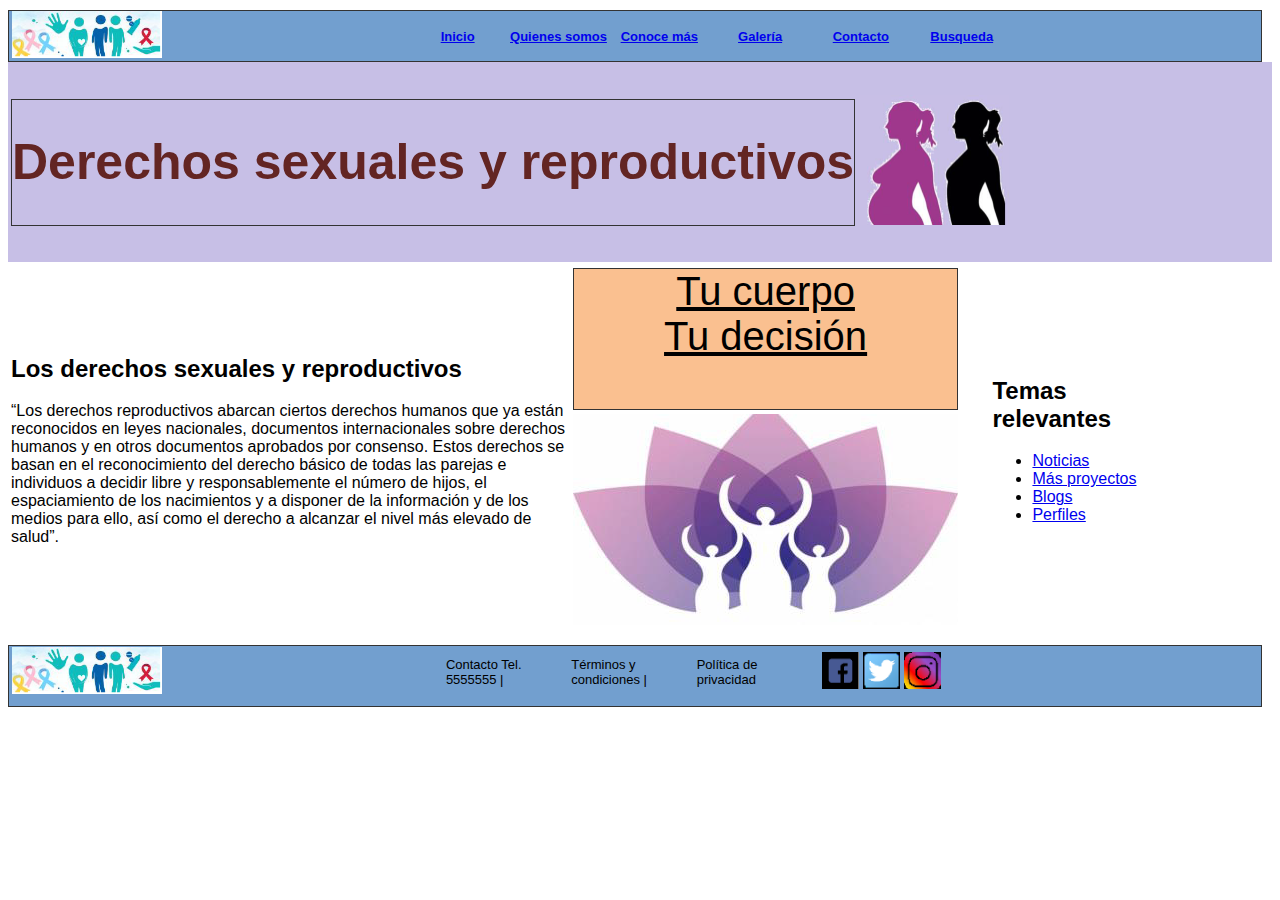
<file: index.html>
<!DOCTYPE html>
<html lang="en" dir="ltr">
  <head>
    <meta charset="utf-8">
    <title>Mi página Web</title>
    <link rel="stylesheet" href="css/estilo.css" type="text/css" />
  </head>
  <body>
    <font face="Arial, Helvetica, sans-serif">
      <div name="menuCont" class="menuCont">
        <div name="menu" class="menu">
          <table>
            <tr>
              <th width="40%" align="left"><img src="img/logo.png" alt="No esta" width="150px" height="47px">
              <th width="10%"><a href="#">Inicio</a></th>
              <th width="10%"><a href="#">Quienes somos</a></th>
              <th width="10%"><a href="#">Conoce más</a></th>
              <th width="10%"><a href="#">Galería</a></th>
              <th width="10%"><a href="#">Contacto</a></th>
              <th width="10%"><a href="#">Busqueda</a></th>
            </tr>
          </table>
        </div>
      </div>
      <div class="titulofondo">
        <div name="titulo" class="titulo" >
            <table>
              <tr>
                <td> <div class="tituloO">
                    <h1>Derechos sexuales y reproductivos</h1>
                  </div>
                </td>
                <td><img src="img/mujeres.png" alt="No esta" width="150px" height="130px"></td>
              </tr>
            </table>
        </div>
      </div>
        <div class="" width="70%">
          <table>
            <tr>
              <td width="40%">
                <h2>Los derechos sexuales y reproductivos</h2>
                <p>“Los derechos reproductivos abarcan ciertos derechos humanos que ya están reconocidos
                en leyes nacionales, documentos internacionales sobre derechos humanos y en otros
                documentos aprobados por consenso. Estos derechos se basan en el reconocimiento del derecho básico
                de todas las parejas e individuos a decidir libre y responsablemente el número de hijos,
                el espaciamiento de los nacimientos y a disponer de la información y de los medios para ello,
                así como el derecho a alcanzar el nivel más elevado de salud”.</p>
              </td>
              <td width="20%">
                <table >
                  <tr>
                    <td> <div class="textocentro">
                      <center>
                      <u>Tu cuerpo<br>Tu decisión</u>
                      </center>
                    </div></td>
                  </tr>
                  <tr>
                    <td><img src="img/flor.png" alt="No esta" ></td>
                  </tr>
                </table>
              </td>
              <td width="20%">
                <h2>Temas <br> relevantes</h2>
                <ul>
                  <li><a href="#">Noticias</a></li>
                  <li><a href="#">Más proyectos</a></li>
                  <li><a href="#">Blogs</a></li>
                  <li><a href="#">Perfiles</a></li>
                </ul>
              </td>
            </tr>
          </table>
        </div>
        <div  class="piefondo">
          <div name="pie" class="pie">
            <table width="100%">
              <tr>
                <td width="35%"><img src="img/logo.png" alt="No esta" width="150px" height="47px"></td>
                <td width="10%">Contacto Tel. 5555555 |</td>
                <td width="10%">Términos y condiciones |</td>
                <td width="10%">Política de privacidad </td>
                <td width="3%"><img src="img/face.png" width="37px" height="37px"></td>
                <td width="3%"><img src="img/twiter.png" width="37px" height="37px"></td>
                <td width="3%"><img src="img/instagram.png" width="37px" height="37px"></td>
                <td></td>
              </tr>
            </table>
          </div>
        </div>
  </font>
  </body>
</html>
</file>
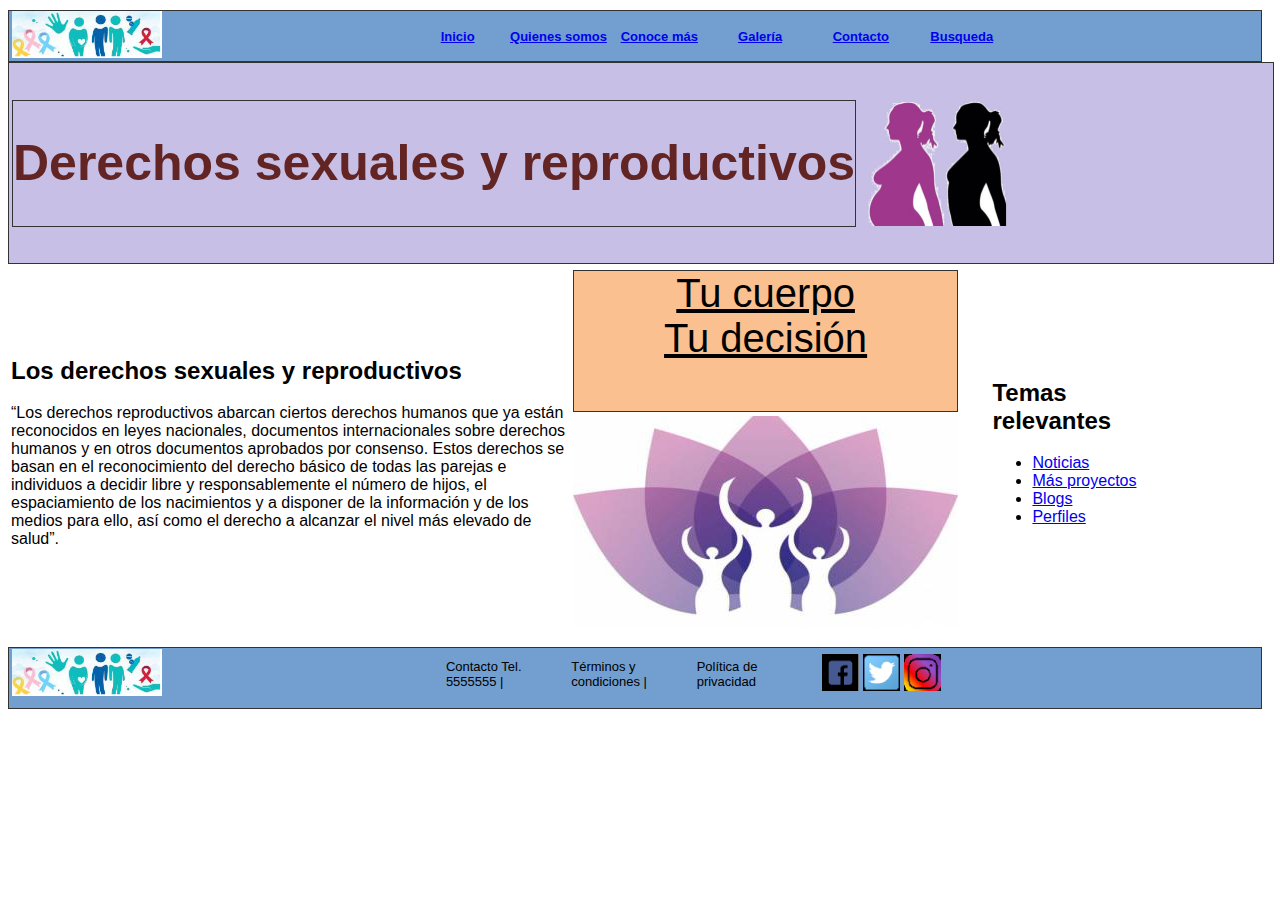
<file: index2.html>
<!DOCTYPE html>
<html lang="en" dir="ltr">
  <head>
    <meta charset="utf-8">
    <title>Mi página Web</title>
  </head>
  <body>
    <font face="Arial, Helvetica, sans-serif">
      <div name="menuCont" style="height: 50px;  position: relative; background-color:#729fcf;border:1px solid #333333; font-size:13px;margin:10px 10px auto 0;" class="">
        <div name="menu" style="margin: 0;position: absolute; top: 50%; -ms-transform: translateY(-50%);transform: translateY(-50%);">
          <table>
            <tr>
              <th width="40%" align="left"><img src="img/logo.png" alt="No esta" width="150px" height="47px">
              <th width="10%"><a href="#">Inicio</a></th>
              <th width="10%"><a href="#">Quienes somos</a></th>
              <th width="10%"><a href="#">Conoce más</a></th>
              <th width="10%"><a href="#">Galería</a></th>
              <th width="10%"><a href="#">Contacto</a></th>
              <th width="10%"><a href="#">Busqueda</a></th>
            </tr>
          </table>
        </div>
      </div>
      <div style="background-color:#c7bfe6;display: table;position: relative;  top: 0;  left: 0;  height: 100%;  width: 100%;border:1px solid #333333">
        <div name="titulo" style="color:#632523;height: 200px;display: table-cell;  vertical-align: middle;" >
            <table>
              <tr>
                <td> <div style="border:1px solid #333333; font-size:25px" class="">
                    <h1>Derechos sexuales y reproductivos</h1>
                  </div>
                </td>
                <td><img src="img/mujeres.png" alt="No esta" width="150px" height="130px"></td>
              </tr>
            </table>
        </div>
      </div>
        <div class="" width="70%">
          <table>
            <tr>
              <td width="40%">
                <h2>Los derechos sexuales y reproductivos</h2>
                <p>“Los derechos reproductivos abarcan ciertos derechos humanos que ya están reconocidos
                en leyes nacionales, documentos internacionales sobre derechos humanos y en otros
                documentos aprobados por consenso. Estos derechos se basan en el reconocimiento del derecho básico
                de todas las parejas e individuos a decidir libre y responsablemente el número de hijos,
                el espaciamiento de los nacimientos y a disponer de la información y de los medios para ello,
                así como el derecho a alcanzar el nivel más elevado de salud”.</p>
              </td>
              <td width="20%">
                <table >
                  <tr>
                    <td> <div style="background-color:#fac090; height:140px;border:1px solid #333333; font-size:40px;" class="">
                      <center>
                      <u>Tu cuerpo<br>Tu decisión</u>
                      </center>
                    </div></td>
                  </tr>
                  <tr>
                    <td><img src="img/flor.png" alt="No esta" ></td>
                  </tr>
                </table>
              </td>
              <td width="20%">
                <h2>Temas <br> relevantes</h2>
                <ul>
                  <li><a href="#">Noticias</a></li>
                  <li><a href="#">Más proyectos</a></li>
                  <li><a href="#">Blogs</a></li>
                  <li><a href="#">Perfiles</a></li>
                </ul>
              </td>
            </tr>
          </table>
        </div>
        <div style="height: 60px;  position: relative; background-color:#729fcf;border:1px solid #333333; font-size:13px;margin:10px 10px auto 0;" class="">
          <div name="pie" style="margin: 0;position: absolute; top: 90%; -ms-transform: translateY(-100%);transform: translateY(-100%);">
            <table width="100%">
              <tr>
                <td width="35%"><img src="img/logo.png" alt="No esta" width="150px" height="47px"></td>
                <td width="10%">Contacto Tel. 5555555 |</td>
                <td width="10%">Términos y condiciones |</td>
                <td width="10%">Política de privacidad </td>
                <td width="3%"><img src="img/face.png" width="37px" height="37px"></td>
                <td width="3%"><img src="img/twiter.png" width="37px" height="37px"></td>
                <td width="3%"><img src="img/instagram.png" width="37px" height="37px"></td>
                <td></td>
              </tr>
            </table>
          </div>
        </div>
  </font>
  </body>
</html>
</file>
<file: css/estilo.css>
.menuCont {
height: 50px;  position: relative;
background-color:#729fcf;
border:1px solid #333333;
font-size:13px;margin:10px 10px auto 0;
}
.menu{
  margin: 0;position: absolute; top: 50%;
  -ms-transform: translateY(-50%);
  transform: translateY(-50%);
}
.titulofondo{
  background-color:#c7bfe6;display: table;
  position: relative;  top: 0;  left: 0;
  height: 100%;  width: 100%;
  border:1px solid #333333"
}
.titulo{
  color:#632523;height: 200px;
  display: table-cell;
  vertical-align: middle;
}
.tituloO{
  border:1px solid #333333;
  font-size:25px
}
.textocentro{
  background-color:#fac090; height:140px;
  border:1px solid #333333; font-size:40px;
}
.piefondo {
  height: 60px;  position: relative; background-color:#729fcf;
  border:1px solid #333333; font-size:13px;margin:10px 10px auto 0;
}
.pie {
  margin: 0;position: absolute; top: 90%; -ms-transform: translateY(-100%);
  transform: translateY(-100%)
}
</file>
